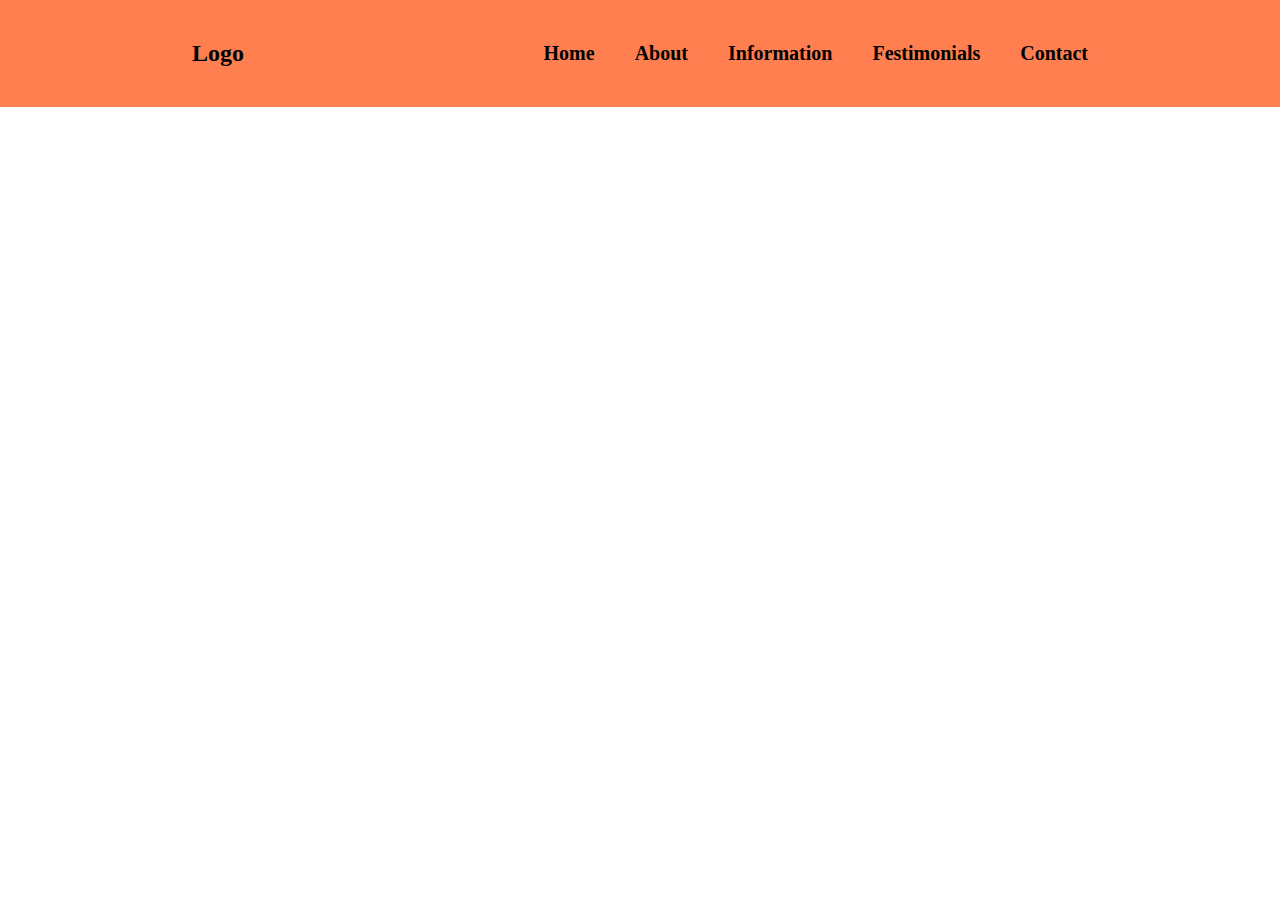
<file: Desktop/JS-TASKS/index.html>
<!DOCTYPE html>
<html lang="en">

<head>
    <meta charset="UTF-8">
    <meta name="viewport" content="width=device-width, initial-scale=1.0">
    <title>Document</title>
    <link rel="stylesheet" href="./assets/scss/index.css">
    <link rel="stylesheet" href="https://cdn.jsdelivr.net/npm/swiper@11/swiper-bundle.min.css" />

</head>

<body>

    <header class="header">
        <div class="container">
            <div class="row">
                <div class="logo">
                    <h2>Logo</h2>
                </div>
                <label for="menu">Menu</label>
                <input type="checkbox" id="menu">
                <nav class="nav">
                    <ul class="navItem">
                        <li class="navList">Home</li>
                        <li class="navList">About</li>
                        <li class="navList">Information</li>
                        <li class="navList">Festimonials</li>
                        <li class="navList">Contact</li>
                    </ul>
                </nav>

            </div>
        </div>
    </header>








    <script src="./assets/js/index.js"></script>
</body>

</html>
</file>
<file: Desktop/JS-TASKS/assets/scss/index.css>
* {
  margin: 0;
  padding: 0;
  text-decoration: none;
  box-sizing: border-box;
  list-style: none;
}

.container {
  width: 70%;
  margin: 0 auto;
}

.row {
  display: flex;
  width: 100%;
  height: 100%;
  justify-content: space-between;
  align-items: center;
}

.header {
  position: relative;
  padding: 40px 0;
  background-color: coral;
}
.header .container .row label {
  display: none;
  font-size: 20px;
}
.header .container .row input {
  display: none;
}
.header .container .row .nav .navItem {
  display: flex;
  gap: 40px;
}
.header .container .row .nav .navItem .navList {
  font-size: 20px;
  font-weight: 900;
}

@media (max-width: 900px) {
  .header {
    display: flex;
    justify-content: space-between;
    padding: 40px 0;
    background-color: coral;
  }
  .header .container .row {
    justify-content: space-between;
  }
  .header .container .row label {
    display: flex;
    font-size: 20px;
  }
  .header .container .row input {
    display: none;
  }
  .header .container .row input:checked ~ .nav .navItem {
    display: flex;
    flex-direction: column;
  }
  .header .container .row .nav .navItem {
    background-color: darkgreen;
    position: absolute;
    z-index: 3;
    display: none;
    gap: 20px;
    margin-top: 53px;
    margin-left: 30px;
  }
  .header .container .row .nav .navItem .navList {
    font-size: 20px;
    font-weight: 900;
  }
}/*# sourceMappingURL=index.css.map */
</file>
